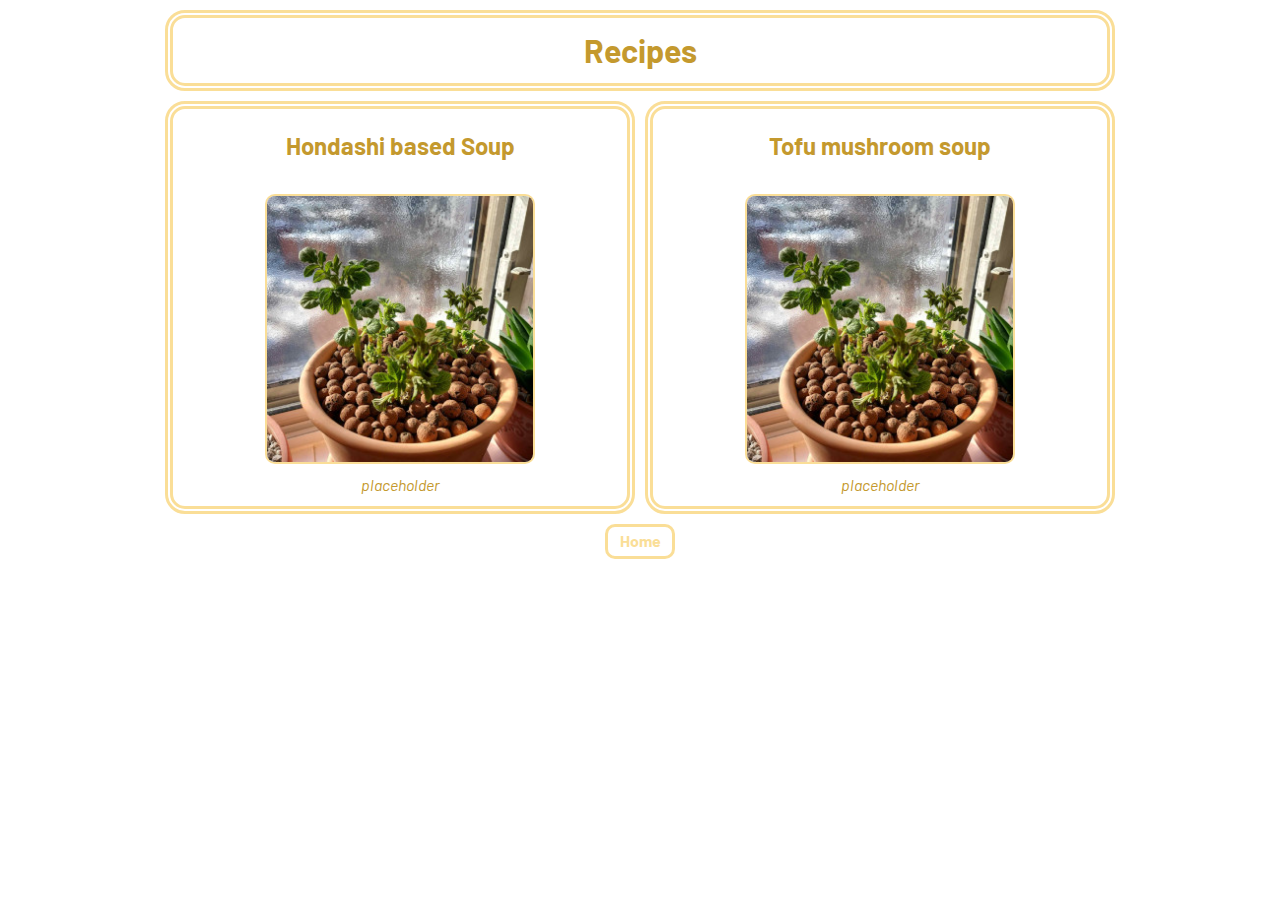
<file: index.html>
<!DOCTYPE html>
<html lang="en">
    <head>
        <title>Recipes</title>
        <meta charset="UTF-8">
        <meta name="viewport" content="width=device-width, initial-scale=1">
        <link rel="stylesheet" href="./style.css">
        <link rel="preconnect" href="https://fonts.googleapis.com">
        <link rel="preconnect" href="https://fonts.gstatic.com" crossorigin>
        <link href="https://fonts.googleapis.com/css2?family=Barlow:ital,wght@0,400;0,700;1,400;1,700&display=swap" rel="stylesheet">
    </head>
    <body> 
        
        <!--Page Title-->
        <a href="./index.html"><h1>Recipes</h1></a>  

        <!--Recipe Collection-->
        <div class="index-container">

            <!--Soup - hondashi based-->
            <a href="./soup_hondashi.html" class="index-card current">               
                <div class="card-header">
                    <h2>Hondashi based Soup</h2>
                </div>
                <div class="card-pictures"><img class="image" src="./img/placeholder.jpg" alt="placeholder"></div>
                <div class="card-footer">placeholder</div>   
            </a>

            <!--Soup - hondashi based-->
            <a href="./salad_tofu_mushroom.html" class="index-card current">               
                <div class="card-header">
                    <h2>Tofu mushroom soup</h2>
                </div>
                <div class="card-pictures"><img class="image" src="./img/placeholder.jpg" alt="placeholder"></div>
                <div class="card-footer">placeholder</div>   
            </a>
            
        </div>

        <!--Navigation Bar-->        
        <div class="nav-bar"><a href="./index.html" class="nav-button-rev" style="margin: auto">Home</a></div>
    </body>
</html>
</file>
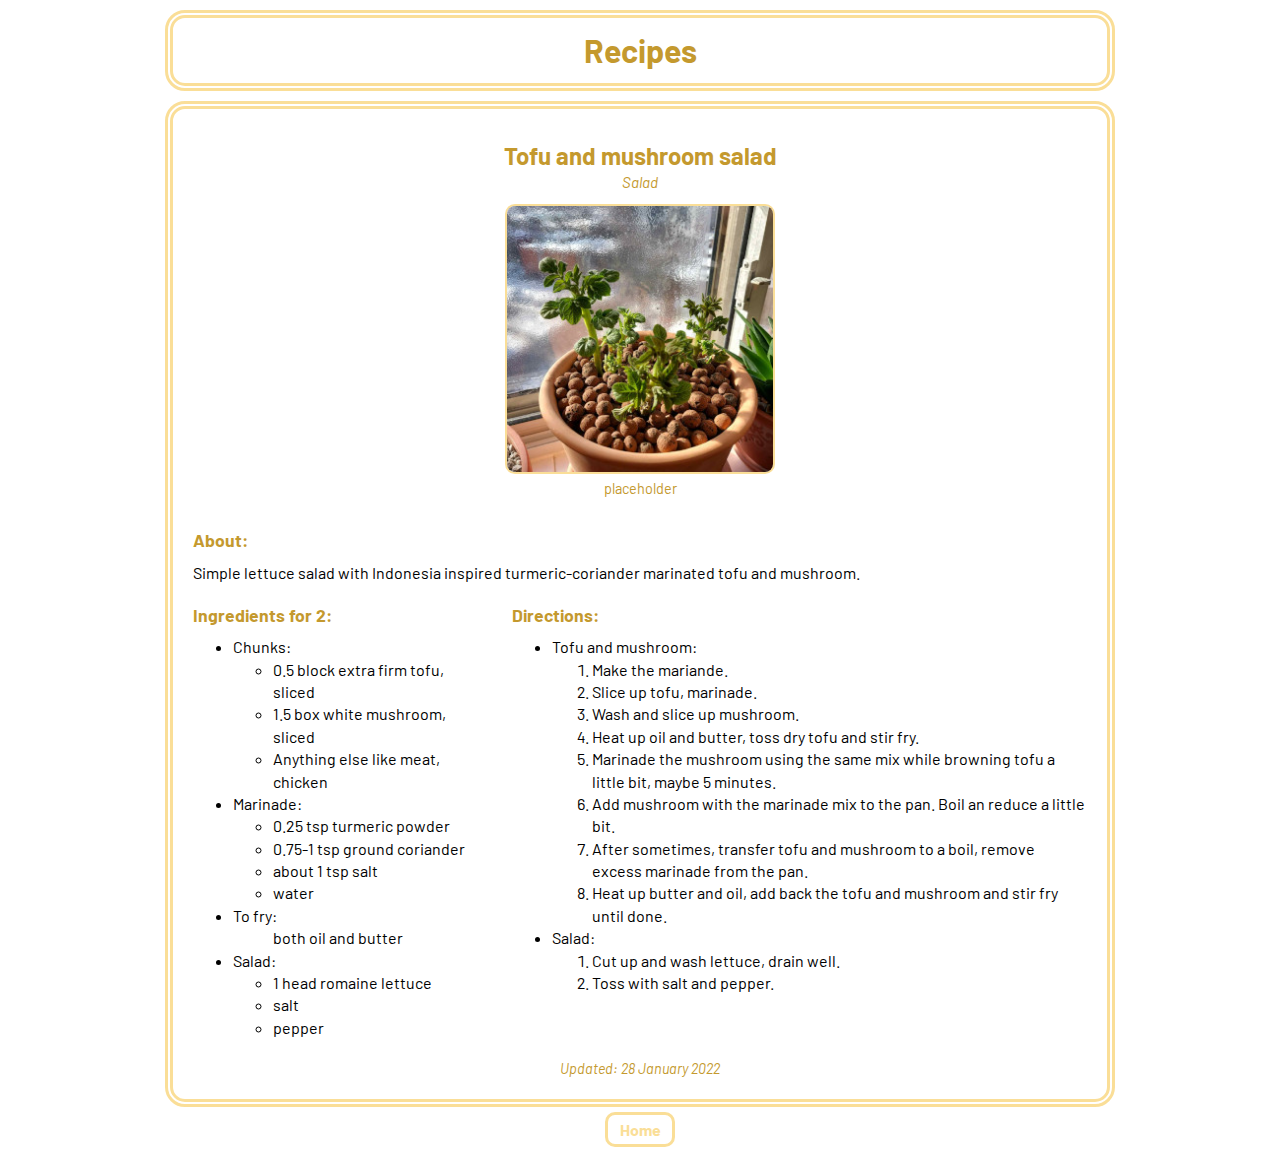
<file: salad_tofu_mushroom.html>
<!DOCTYPE html>
<html lang="en">
    <head>
        <title>Soup - hondashi based | Recipes</title>
        <meta charset="UTF-8">
        <meta name="viewport" content="width=device-width, initial-scale=1">
        <link rel="stylesheet" href="./style.css">
        <link rel="preconnect" href="https://fonts.googleapis.com">
        <link rel="preconnect" href="https://fonts.gstatic.com" crossorigin>
        <link href="https://fonts.googleapis.com/css2?family=Barlow:ital,wght@0,400;0,700;1,400;1,700&display=swap" rel="stylesheet">
    </head>
    <body> 
        
        <!--Page Title-->
        <a href="./index.html"><h1>Recipes</h1></a>  

        <!--Recipes-->
            <div class="recipe-container">
                <div class="card-header">
                    <h2>Tofu and mushroom salad</h2>
                    <h3>Salad</h3>
                </div>
                <div class="card-pictures">
                    <figure>
                        <img src="./img/placeholder.jpg" alt="placeholder">
                        <figcaption>placeholder</figcaption>
                    </figure>
                </div>
                <div class="card-body">

                    <div class="info-box">
                        <h6>About:</h6>
                        <p>Simple lettuce salad with Indonesia inspired turmeric-coriander marinated tofu and mushroom.</p>
                    </div>

                    <div class="info-box-split">
                        <div class="flexfactor1">
                            <h6>Ingredients for 2:</h6>
                            <ul>
                                <li>Chunks:
                                    <ul>
                                        <li>0.5 block extra firm tofu, sliced</li>
                                        <li>1.5 box white mushroom, sliced</li>
                                        <li>Anything else like meat, chicken</li>
                                    </ul>
                                </li>
                                <li>Marinade:
                                    <ul>
                                        <li>0.25 tsp turmeric powder</li>
                                        <li>0.75-1 tsp ground coriander</li>
                                        <li>about 1 tsp salt</li>
                                        <li>water</li>
                                    </ul>
                                </li>
                                <li>To fry:
                                    <ul>both oil and butter</ul>
                                </li>
                                <li>Salad:
                                    <ul>
                                        <li>1 head romaine lettuce</li>
                                        <li>salt</li>
                                        <li>pepper</li>
                                    </ul>
                                </li>    
                            </ul>
                        </div>

                        <div class="flexfactor2">
                            <h6>Directions:</h6>
                            <ul>
                                <li>Tofu and mushroom:
                                    <ol>
                                        <li>Make the mariande.</li>
                                        <li>Slice up tofu, marinade.</li>
                                        <li>Wash and slice up mushroom.</li>
                                        <li>Heat up oil and butter, toss dry tofu and stir fry.</li>
                                        <li>Marinade the mushroom using the same mix while browning tofu a little bit, maybe 5 minutes.</li>
                                        <li>Add mushroom with the marinade mix to the pan. Boil an reduce a little bit.</li>
                                        <li>After sometimes, transfer tofu and mushroom to a boil, remove excess marinade from the pan.</li>
                                        <li>Heat up butter and oil, add back the tofu and mushroom and stir fry until done.</li>
                                    </ol>
                                </li>
                                <li>Salad:
                                    <ol>
                                        <li>Cut up and wash lettuce, drain well.</li>
                                        <li>Toss with salt and pepper.</li>
                                    </ol>
                                </li>
                            </ul>

                        </div>
                    </div> 
            

                </div>
                <div class="card-footer">Updated: 28 January 2022</div>
            </div>

        <!--Navigation Bar-->        
        <div class="nav-bar"><a href="./index.html" class="nav-button-rev" style="margin: auto">Home</a></div>
    </body>
</html>
</file>
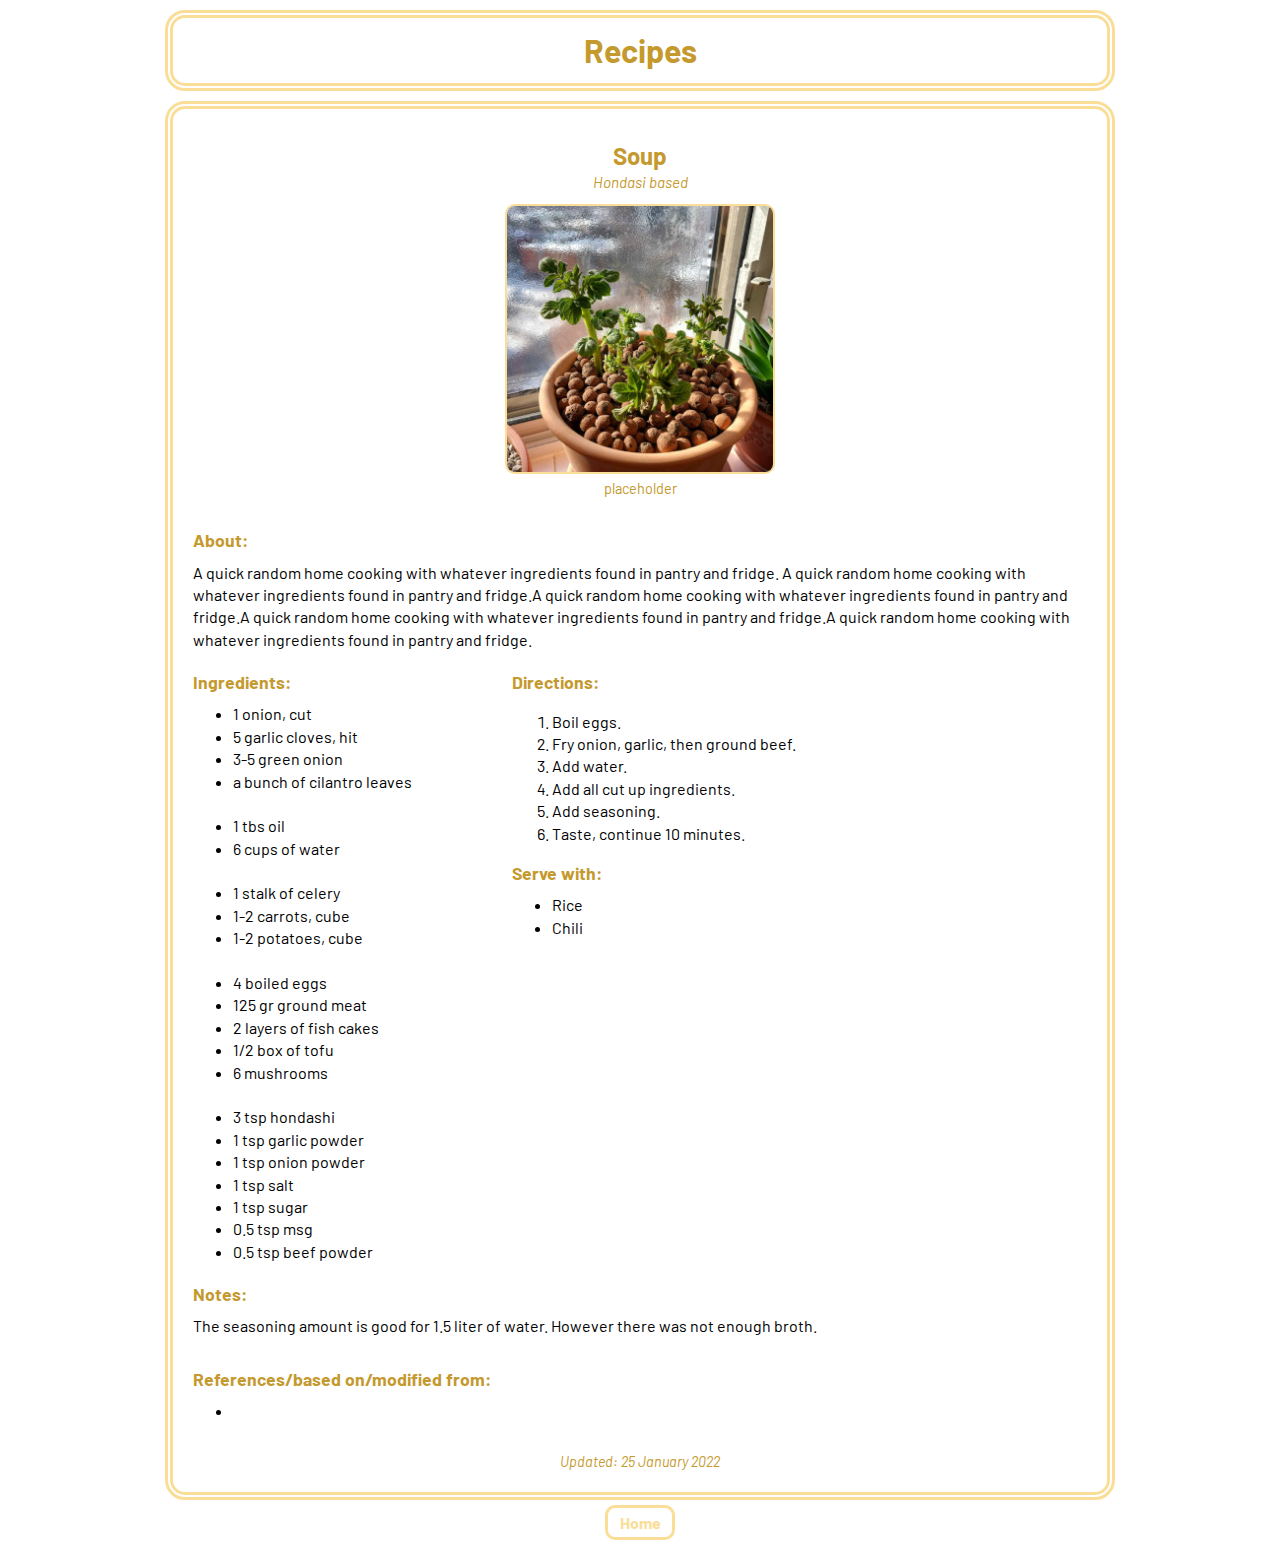
<file: soup_hondashi.html>
<!DOCTYPE html>
<html lang="en">
    <head>
        <title>Soup - hondashi based | Recipes</title>
        <meta charset="UTF-8">
        <meta name="viewport" content="width=device-width, initial-scale=1">
        <link rel="stylesheet" href="./style.css">
        <link rel="preconnect" href="https://fonts.googleapis.com">
        <link rel="preconnect" href="https://fonts.gstatic.com" crossorigin>
        <link href="https://fonts.googleapis.com/css2?family=Barlow:ital,wght@0,400;0,700;1,400;1,700&display=swap" rel="stylesheet">
    </head>
    <body> 
        
        <!--Page Title-->
        <a href="./index.html"><h1>Recipes</h1></a>  

        <!--Recipes-->
            <div class="recipe-container">
                <div class="card-header">
                    <h2>Soup</h2>
                    <h3>Hondasi based</h3>
                </div>
                <div class="card-pictures">
                    <figure>
                        <img src="./img/placeholder.jpg" alt="placeholder">
                        <figcaption>placeholder</figcaption>
                    </figure>
                </div>
                <div class="card-body">

                    <div class="info-box">
                        <h6>About:</h6>
                        <p>A quick random home cooking with whatever ingredients found in pantry and fridge. A quick random home cooking with whatever ingredients found in pantry and fridge.A quick random home cooking with whatever ingredients found in pantry and fridge.A quick random home cooking with whatever ingredients found in pantry and fridge.A quick random home cooking with whatever ingredients found in pantry and fridge.</p>
                    </div>

                    <div class="info-box-split">
                        <div class="flexfactor1">
                            <h6>Ingredients:</h6>
                            <ul>
                                <li>1 onion, cut</li>
                                <li>5 garlic cloves, hit</li>
                                <li>3-5 green onion</li>
                                <li>a bunch of cilantro leaves</li>
                                <br>
                                <li>1 tbs oil</li>
                                <li>6 cups of water</li>
                                <br>
                                <li>1 stalk of celery</li>
                                <li>1-2 carrots, cube</li>
                                <li>1-2 potatoes, cube</li>
                                <br>
                                <li>4 boiled eggs</li>
                                <li>125 gr ground meat</li>
                                <li>2 layers of fish cakes</li>
                                <li>1/2 box of tofu</li>
                                <li>6 mushrooms</li>
                                <br>
                                <li>3 tsp hondashi</li>
                                <li>1 tsp garlic powder</li>
                                <li>1 tsp onion powder</li>
                                <li>1 tsp salt</li>
                                <li>1 tsp sugar</li>
                                <li>0.5 tsp msg</li>
                                <li>0.5 tsp beef powder</li>
                            </ul>
                        </div>

                        <div class="flexfactor2">
                            <h6>Directions:</h6>
                            <ol>
                                <li>Boil eggs.</li>
                                <li>Fry onion, garlic, then ground beef.</li>
                                <li>Add water.</li>
                                <li>Add all cut up ingredients.</li>
                                <li>Add seasoning.</li>
                                <li>Taste, continue 10 minutes.</li>
                            </ol>

                            <h6>Serve with:</h6>
                            <ul>
                                <li>Rice</li>
                                <li>Chili</li>
                            </ul>
                        </div>
                    </div> 
                    
                    <div class="info-box">
                        <h6>Notes:</h6>
                        <p>The seasoning amount is good for 1.5 liter of water. However there was not enough broth.</p>
                    </div>

                    <div class="info-box">
                        <h6>References/based on/modified from:</h6>
                        <ul>
                            <li></li>
                        </ul>
                    </div>

                </div>
                <div class="card-footer">Updated: 25 January 2022</div>
            </div>

        <!--Navigation Bar-->        
        <div class="nav-bar"><a href="./index.html" class="nav-button-rev" style="margin: auto">Home</a></div>
    </body>
</html>
</file>
<file: style.css>
/* style.css */

:root {
    --border: rgb(250, 222, 151);
    --title: rgb(196, 153, 46);
    --code: olive;
    --shadow: whitesmoke;
    --gray: lightgrey;
    --link: sienna;
    --white: white;
    --gap: 10px;
    --image: 270px;
}

body {
    margin: var(--gap);
    box-sizing: border-box;
    font-family: 'Barlow', sans-serif; 
    font-size: 16px;
    line-height: 1.4;
    max-width: 960px;
    margin: auto;
    padding: 0 5px;
}

*, *::before, *::after {
  box-sizing: inherit;
}

/* Fonts | h1: web name, h2: plant name, h3: latin name, h4: batch, h6: info title. */

h1, 
h2, 
h3, 
h4, 
h5,
h6,
.card-footer {
    color: var(--title); 
    margin: 0;
    padding: 0;
}

h1 {
    margin: var(--gap) 0;
}

h1,
h2,
h3,
h4 {
    text-align: center;
}

.card-body h4 {
    text-align: left;
}

h2 {
    font-size: 1.5em;
    font-weight: bold;
}

h3 {
    font-size: 0.95em;
    font-weight: 400;
    font-style: italic;
}

h4 {
    font-size: 1.2em;
    font-weight: bold;
}

h6 {
    margin: 0.5em 0;
}

.card-body h4,
h6 {
    font-size: 1.1em;
    font-weight: bold;
}

a {
    color: var(--link);
}

.recipe-container .card-footer {
    font-size: 0.9em;
}

a,
.card-footer {
    color: var(--title); 
}

a {
    text-decoration: none;
}

.card-footer {
    font-style: italic;
}

p {
    margin: 0;
}

/* Borders and Lines */

h1,
.index-card {
    border: 8px double var(--border);
    border-radius: 20px;
    padding: var(--gap);
}

.recipe-container {
    border: 8px double var(--border);
    border-radius: 20px;
    padding: 20px;
}

.card-pictures {
    display: flex;
    gap: 16px;
    justify-content: center;
    margin: auto;
}

img {
    width: var(--image);
    height: var(--image);
    border-radius: 10px;
    border: 2px solid var(--border);
}



/* Index page flexbox */

.index-container {
    display: flex;
    flex-wrap: wrap;
    gap: var(--gap);
    align-content: flex-end;
}

.index-card {
    flex: 1 0 300px;
    display: flex;
    flex-direction: column;
}

/* Plant page flexbox */

.recipe-container {
    display: flex;
    flex-direction: column;
    align-items: center;
}



.card-header {
    min-height: 55px;
}

.card-pictures {
    display: flex;
    flex-wrap: wrap;
    justify-content: center;
    align-content: center;
    gap: var(--gap);
}

.card-pictures figure {
    width: var(--image);
    padding: 0;
    margin: 0;
}

.card-pictures figcaption {
    text-align: center;
    font-size: 0.9em;
    color: var(--title);
}

.card-body {
    display: flex;
    flex-direction: column;
}

.info-box-split {
    display: flex;
    column-gap: 32px;
    row-gap: 10px;
    flex-wrap: wrap;
}

.flexfactor1 {
    flex: 1;
    min-width: 150px;
}

.flexfactor2 {
    flex: 2;
    min-width: 300px;

}

/* Card margins */

.index-container,
.card-body,
.info-box {
    margin: var(--gap) 0;
}

.card-header {
    margin: var(--gap) auto;
}

.card-text {
    
}

.card-footer {
    margin: var(--gap) 0 auto;
    text-align: center;
}



/* Plain formatting */

ul {
    margin: 0;
}

.plainlist ul {
    padding: 0;
    margin: 0;
    list-style-type: none;
}


/* Navigation Bar */

.nav-bar {
    display: flex;
    flex-wrap: wrap;
    gap: 0.5em;
    margin: 5px 0;
}

.nav-button:link, 
.nav-button:visited,
.nav-button-rev:link,
.nav-button-rev:visited {
    font-weight: bold;
    padding: 0.2em 0.7em;
    border-radius: 10px;
    text-align: center;
    text-decoration: none;
    width: fit-content;
    border: 3px solid var(--border);
}

.nav-button:link, 
.nav-button:visited {
    background-color: var(--border);
    color: var(--white);
}

.nav-button:hover,
.nav-button:active,
.nav-button-rev:link,
.nav-button-rev:visited {
    background-color: var(--white);
    color: var(--border);
}

.nav-button-rev:hover,
.nav-button-rev:active {
    background-color: var(--border);
    color: var(--white);
}
</file>
